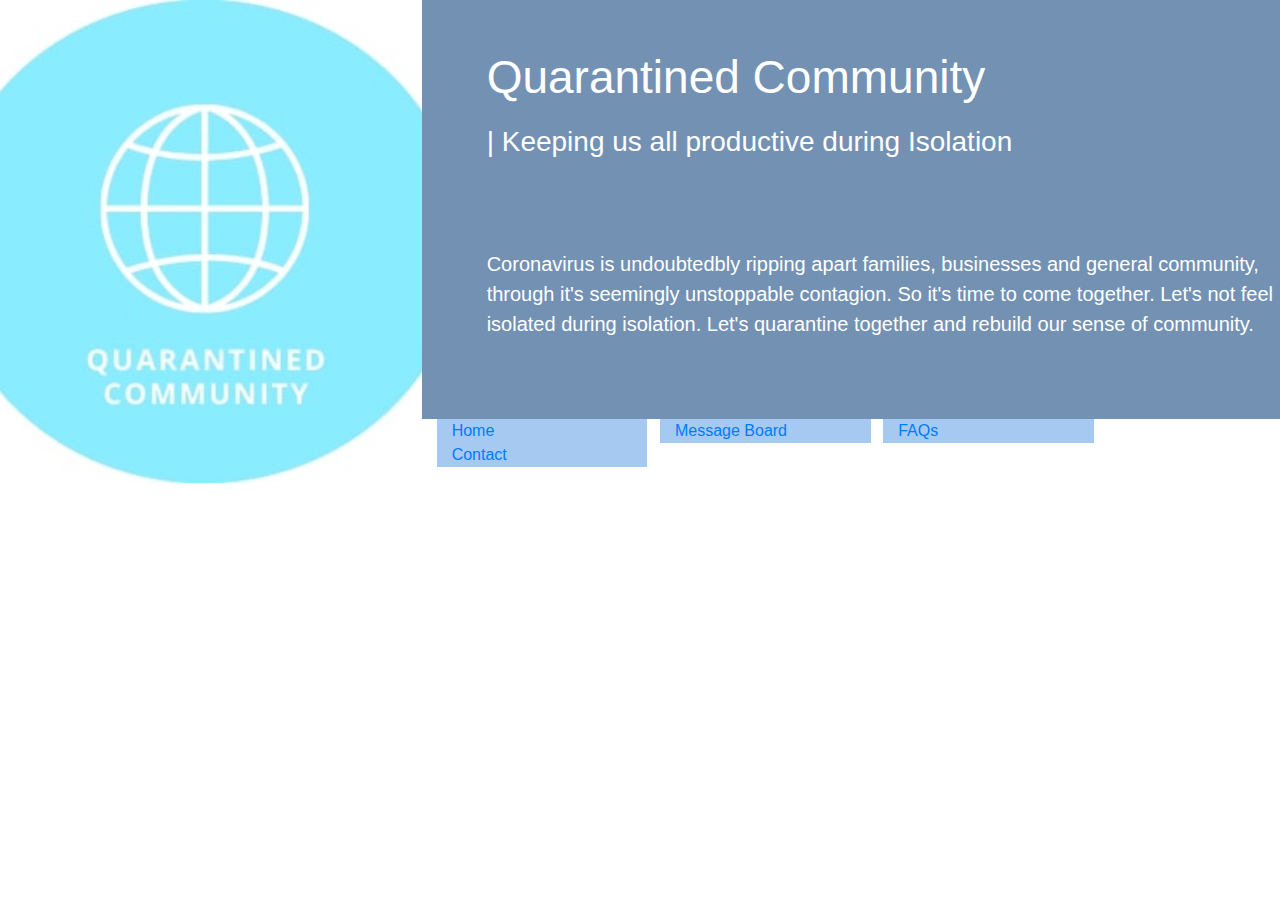
<file: Project/index.html>
<!DOCTYPE html>
<html lang="en">
<head>
    <meta charset="UTF-8">
    <meta name="viewport" content="width=device-width, initial-scale=1.0">
    <meta http-equiv="X-UA-Compatible" content="ie=edge">
    <link rel="stylesheet" href="https://stackpath.bootstrapcdn.com/bootstrap/4.4.1/css/bootstrap.min.css" type="text/css">
    <link rel="stylesheet" href="https://stackpath.bootstrapcdn.com/font-awesome/4.7.0/css/font-awesome.min.css" type="text/css">
    <script src="https://stackpath.bootstrapcdn.com/bootstrap/4.4.1/js/bootstrap.min.js" integrity="sha384-wfSDF2E50Y2D1uUdj0O3uMBJnjuUD4Ih7YwaYd1iqfktj0Uod8GCExl3Og8ifwB6" crossorigin="anonymous"></script>
    <link rel="stylesheet" href="assets/css/style.css" type="text/css">
    <title>Quarantined Community | Keeping us all productive during Isolation</title>
</head>
<body>
    <header> 
          <div class="row">
            <a href="index.html" class="col-md-4 logo">

            </a>
            <div class="col-md-8">
                <div class="row bg-color-name-slogan">
                    <div class="col heading">
                        <h1 class="name">Quarantined Community</h1>
                        <h2 class="slogan">| Keeping us all productive during Isolation</h2>
                        <p class="outline">Coronavirus is undoubtedbly ripping apart families, businesses and general community, through it's seemingly unstoppable contagion. So it's time to come together. Let's not feel isolated during isolation. Let's quarantine together and rebuild our sense of community.  </p>
                    </div>
                </div>
                <div class="row">
                    <div class="col">
                       <ul id="nav" class="list-inline"> 
                          <li class="col-6 col-sm-3 ui-menu-color-home list-inline-item">
                             <a href="#"><span>Home</span></a>
                          </li>
                          <li class="col-6 col-sm-3 ui-menu-color-message-board list-inline-item">
                             <a href="#"><span>Message Board</span></a>
                          </li>
                          <li class="col-6 col-sm-3 ui-menu-color-FAQs list-inline-item">
                             <a href="#"><span>FAQs</span></a>
                          </li>
                          <li class="col-6 col-sm-3 ui-menu-color-contact list-inline-item">
                             <a href="#"><span>Contact</span></a>
                          </li>
                       </ul>
                    </div>
                </div>
            </div>
          </div>
    </header>
    <section>
    
   
    </section>
    <footer> 
   
    </footer>
</body>
</html>
</file>
<file: Project/assets/css/style.css>
@import url('https://fonts.googleapis.com/css2?family=Lato:100,200,300,400,500,600,700|Exo:100,200,300,400,500,600,700')

/* ------------------------heading1 */

header {
    margin:0;
}

/* colours */

.bg-color-name-slogan {
    background-color: #7391b3;
    color: #fff;
}

.ui-menu-color-home {
    background-color: #a6c9f1; 
    color: #fff
}

.ui-menu-color-message-board {
    background-color: #a6c9f1; 
    color: #fff
}

.ui-menu-color-FAQs {
    background-color: #a6c9f1; 
    color: #fff
}

.ui-menu-color-contact {
    background-color: #a6c9f1; 
    color: #fff
}

/* -------------------------heading2 */

.heading {
    margin-left: 50px;
}

.logo {
    background: url("../images/QCimage.jpg");
    background-position: center;
    background-repeat: no-repeat;
    background-size: cover;
    min-height: 360px;
    transition: all .5s ease-in-out;
    -moz-transition: all .5s ease-in-out;
    -webkit-transition: all .5s ease-in-out;
}

.name {
    font-family: "Exo", sans-serif;
    font-weight: 100;
    font-size: 46px;
    margin-top: 50px;
    color: #fff;
}

.slogan {
    font-family: "Lato", sans-serif;
    font-weight: 200;
    font-size: 28px;
    margin-top: 20px;
    margin-bottom: 90px;
    color: #fff;
}

.outline {
    font-family: "Lato", sans-serif;
    font-weight: 90px;
    font-size: 20px;
    margin-top: 20px;
    margin-bottom: 80px;
    color: #fff;
}
</file>
